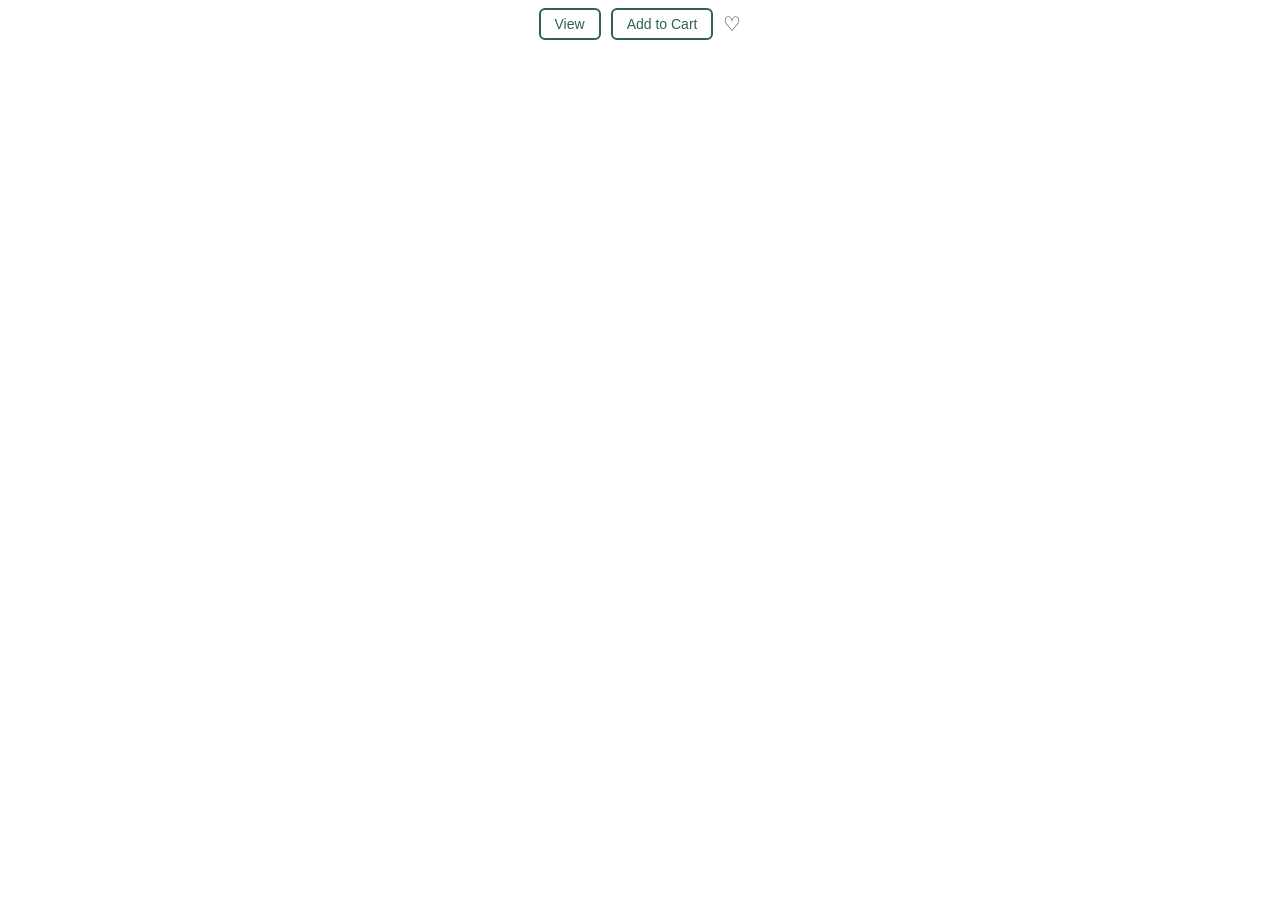
<file: cart.html>
<!DOCTYPE html>
<html lang="en">

<head>
    <meta charset="UTF-8">
    <meta name="viewport" content="width=device-width, initial-scale=1.0">
    <title>Document</title>
    <link rel="stylesheet" href="assets/css/cart.css">
</head>

<body>
    <div class="actions">
        <button class="viewbtn">View</button>
        <button class="cartbtn">Add to Cart</button>
        <span class="wish">♡</span>
    </div>


    <script src="assets/js/script.js"></script>


</body>

</html>
</file>
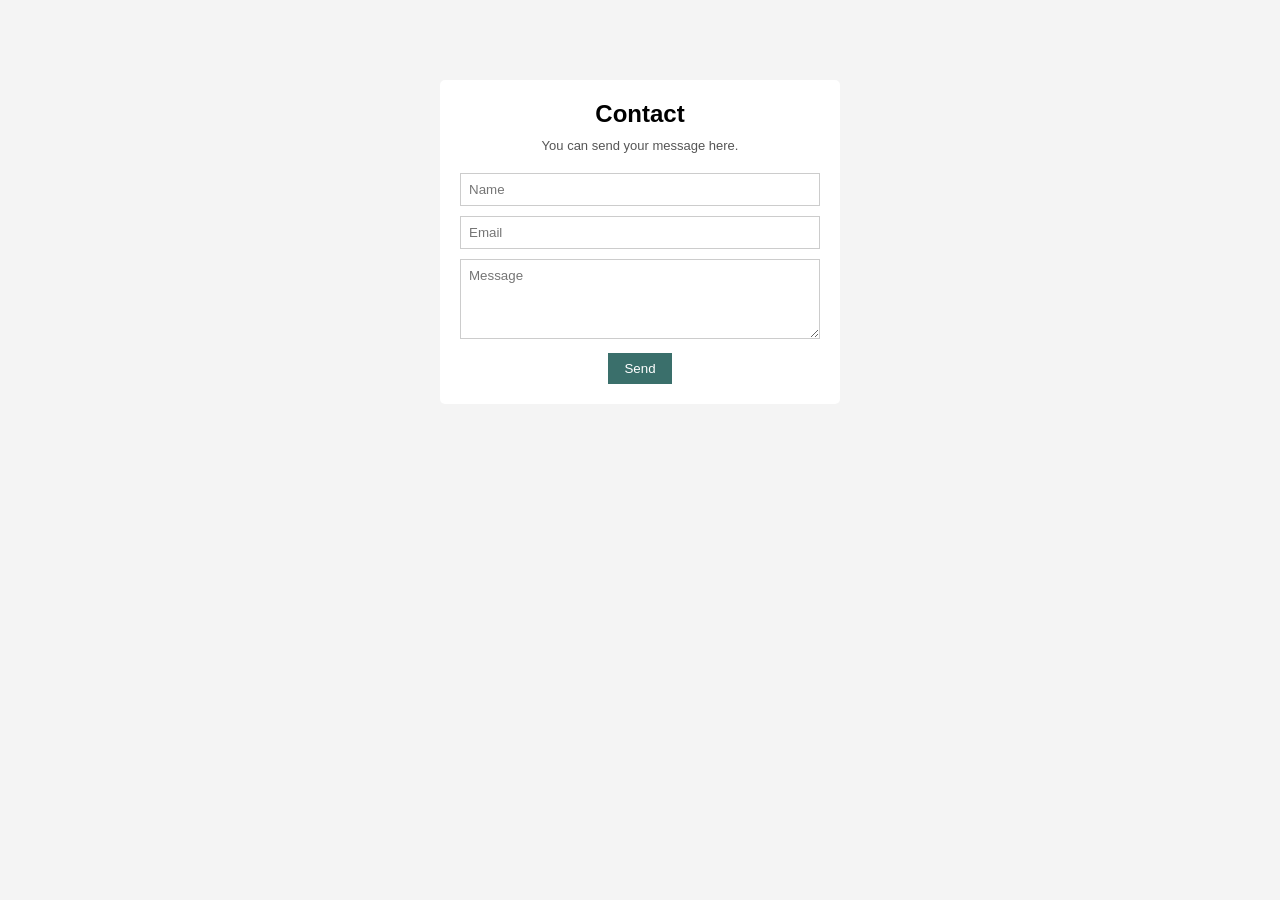
<file: contact.html>
<!DOCTYPE html>
<html>
<head>
  <meta charset="UTF-8">
  <title>Contact</title>
  <link rel="stylesheet" href="assets/css/contact.css">
</head>

<body>

  <div class="contact-box">
    <h2>Contact</h2>
    <p class="info-text">You can send your message here.</p>

    <form>
      <input type="text" placeholder="Name">
      <input type="email" placeholder="Email">
      <textarea placeholder="Message"></textarea>

      <button>Send</button>
    </form>
  </div>

  <script src="assets/js/script.js"></script>

</body>
</html>
</file>
<file: assets/css/cart.css>
.actions{
  display:flex;
  justify-content:center;
  align-items:center;
  gap:10px;
  margin-top:8px;
}

.viewbtn,
.cartbtn{
  padding:6px 14px;
  border:2px solid #2F5F5A;
  background:white;
  color:#2F5F5A;
  border-radius:6px;
  font-size:14px;
  cursor:pointer;
}

.viewbtn:hover,
.cartbtn:hover{
  background:#2F5F5A;
  color:white;
}

.wish{
  font-size:20px;
  cursor:pointer;
  color:#333;
}
</file>
<file: assets/css/contact.css>
*{
  margin: 0;
  padding: 0;
  box-sizing: border-box;
  font-family: Arial;
}

body{
  background: #f4f4f4;
}

.contact-box{
  width: 400px;
  margin: 80px auto;
  padding: 20px;
  background: #fff;
  text-align: center;
  border-radius: 5px;
}

.contact-box h2{
  margin-bottom: 10px;
}

.info-text{
  font-size: 13px;
  color: #555;
  margin-bottom: 20px;
}

input, textarea{
  width: 100%;
  padding: 8px;
  margin-bottom: 10px;
  border: 1px solid #ccc;
}

textarea{
  height: 80px;
}

button{
  padding: 8px 16px;
  border: none;
  background: #3A6F6B;
  color: white;
  cursor: pointer;
}

button:hover{
  background: #2f5f5a;
}

small{
  display: block;
  margin-top: 15px;
  font-size: 11px;
  color: #777;
}
</file>
